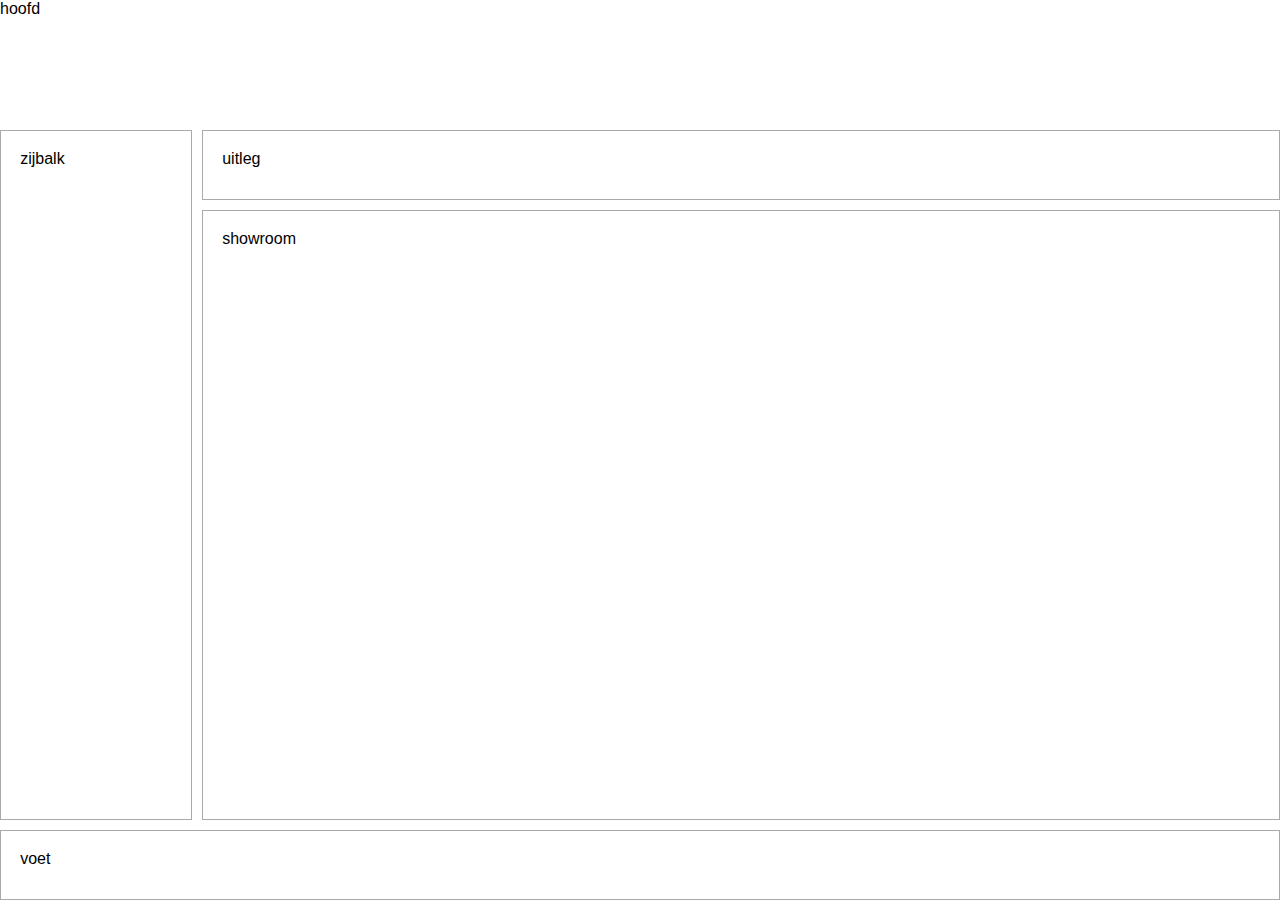
<file: RecapHTMLCSS/index.html>
<!DOCTYPE html>
<html lang="nl">
<head>
    <meta charset="UTF-8">
    <meta name="viewport" content="width=device-width, initial-scale=1.0">
    <link href="css/biblioshop.css" rel="stylesheet" type="text/css" />
    <meta name="application-name" content="Biblio webwinkel">
    <meta name="description" content="Verkoop tweedehandsboeken">
    <meta name="keywords" content="boeken, books, tweedehands">
    <meta name="author" content="Jef Inghelbrecht">
    <meta name="date" content="2020-10-05">
    <meta name="time" content="17:40:33">
    <title>Biblioshop</title>
</head>
<body>
    <header class="head">hoofd</header>
    <aside class="sidebar">zijbalk</aside>
    <section class="explanation">uitleg</section>
    <section class="show-room">showroom</section>
    <footer class="foot">voet</footer>
</body>
</html>
</file>
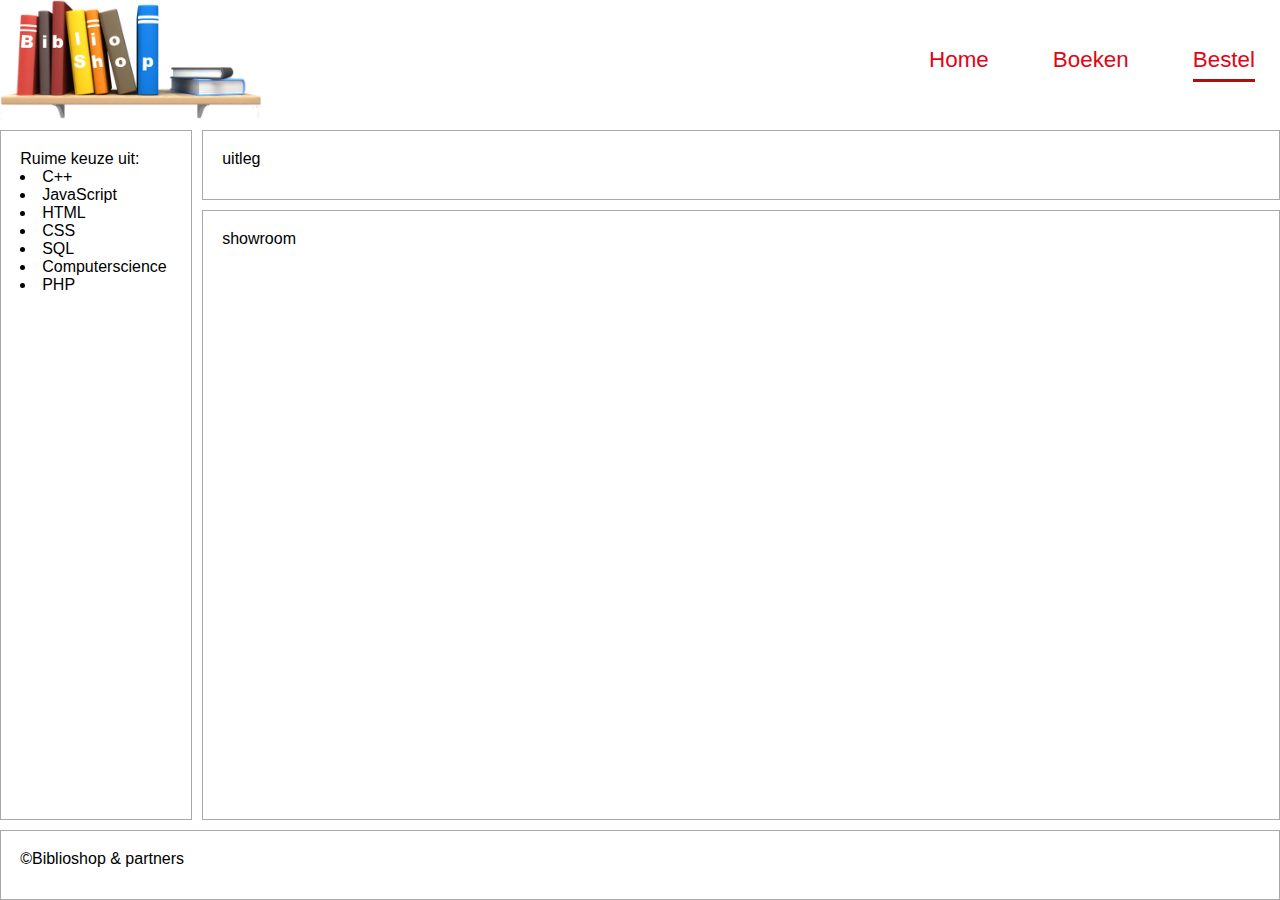
<file: RecapHTMLCSS/order.html>
<!DOCTYPE html>
<html lang="nl">
<head>
    <meta charset="UTF-8">
    <meta name="viewport" content="width=device-width, initial-scale=1.0">
    <link href="css/biblioshop.css" rel="stylesheet" type="text/css" />
    <meta name="application-name" content="Biblio webwinkel">
    <meta name="description" content="Verkoop tweedehandsboeken">
    <meta name="keywords" content="boeken, books, tweedehands">
    <meta name="author" content="Jef Inghelbrecht">
    <meta name="date" content="2020-10-05">
    <meta name="time" content="17:40:33">
    <title>Biblioshop</title>
</head>
<body>
    <header class="head">
        <a class="logo" href="/index.html"><img src="image/logobookshelf.jpg"></a>
        <nav class="horizontal-nav">
            <a href="index.html">Home</a>
            <a href="books.html">Boeken</span></a>
            <a href="order.html" class="selected">Bestel</span></a>
        </nav>
    </header>
    <aside class="sidebar">
        <p>Ruime keuze uit:</p>
        <ul>
            <li>C++</li>
            <li>JavaScript</li>
            <li>HTML</li>
            <li>CSS</li>
            <li>SQL</li>
            <li>Computerscience</li>
            <li>PHP</li>
        </ul>
    </aside>
    <section class="explanation">uitleg</section>
    <section class="show-room">showroom</section>
    <footer class="foot">&copy;Biblioshop & partners</footer>
</body>
</html>
</file>
<file: RecapHTMLCSS/css/biblioshop.css>
* {
    box-sizing: border-box;
    margin: 0;
    padding: 0;
}

html {
    height: 100%;
    width: 100%
}




body {
    height: 100%;
    width: 100%;
	font-family: 'Segoe UI', Tahoma, Geneva, Verdana, sans-serif;
	/* define mobile grid (Mobile-First) */
	display: grid;
	grid-template-areas: "kop" 
                     "uitleg" 
                     "showroom" 
					 "voet";
	grid-template-rows: 130px 100px 1fr 70px;
	grid-template-columns: 1fr;
	grid-row-gap: 10px;
	grid-column-gap: 10px;
}

.head {
	grid-area: kop;
	display: flex;
	justify-content: space-between;
	padding-right: 25px;
}

.foot {
    grid-area: voet;
}

.show-room {
    grid-area: showroom;
}

.explanation {
    grid-area: uitleg;
}

.sidebar {
	grid-area: zijbalk;
	/* Don't show aside in mobile view */
	display: none;
	padding: 2em;
}
.sidebar ul {
    list-style-position: inside;
}

.foot, .show-room, .sidebar, .explanation {
    padding: 1.2em;
	border: solid 1px darkgrey;
}


.logo {
    display: block;
    flex-grow: 0.2;
    flex-shrink: 0;
    flex-basis: 160px;
}

.logo img {
    height: 130px
}

.horizontal-nav {
    flex-grow: 0;
    flex-shrink: 0;
    flex-basis: auto;
    align-self: center;
    display: flex;
    flex-direction: column;
}

.horizontal-nav a {
    margin-left: 4rem;
    text-decoration: none;
    cursor: pointer;
    color: #E20513;
    /* AP rood */
    font-size: 1.4rem;
    position: relative;
}

.horizontal-nav a::after {
    position: absolute;
    top: 0;
    left: 0;
    content: '';
    border-bottom: #AD0F09 solid 3px;
    /* AP donker rood */
    width: 0;
    background: transparent;
    transition: width .2s ease, border-bottom .3s ease;
    text-align: center;
    height: 2rem;
}

.horizontal-nav a.selected:after {
	width: 100%;
}


.horizontal-nav a:hover::after {
    width: 100%;
}



.logo img {
    height: 130px;
    margin: 10px 0 0 10px;
}

.overview {
    width: 100%;
    height: 100%;
    display: flex;
    flex-direction: row;
    flex-wrap: wrap;
    justify-content: space-around;
}

.detail {
	display: none;
	border: solid black 1px;
    padding: 0.5em;
}

.overview>article {
    display: flex;
    flex-direction: column; 
    flex-basis: 200px;
    flex-grow: 0;
    flex-shrink: 1;
    /* border: solid black 1px;
    padding: 1em; */
    margin-top: 1em;
}

.overview>article img {
    width: 100%;
    /* even breed als article */
}
.overview>article figcaption {
    font-size: smaller;
}


.overview>article figcaption address {
    font-style: normal;
}

.overview article figure {
    border: solid black 1px;
    padding: 0.5em;
}

/* als er op het artikel geklikt wordt, niet tonen */

article:target > figure {
    display:none;
}


/* nadat op artikel geklikt is, details tonen */
article:target > div.detail {
    display:block;
}

article:target {
    flex-basis: 600px;
}

article > div.detail > img {
    width: 60%;
    margin: 0 20%;
}

div.detail .description, div.detail .subtitle {
    font-size: smaller;
}

div.detail p span {
    color: darkgrey;
}

@media all and (min-width: 575px) {
	
	body{
		grid-template-areas: "kop kop" 
        	         "zijbalk uitleg" 
                     "zijbalk showroom" 
					 "voet voet";
		grid-template-rows: 120px 70px 1fr 70px;
		grid-template-columns: 12em 1fr;
	}
	.sidebar {
		display: block;
	}
}

@media (min-width: 800px) {
    .logo img {
        height: 120px;
        margin: 0;
	}
	article > div.detail > img {
        width: 12rem;
        margin: 0 5% 0 0;
        float: left;
    }

    .horizontal-nav {
        flex-direction: row;
    }
}
</file>
